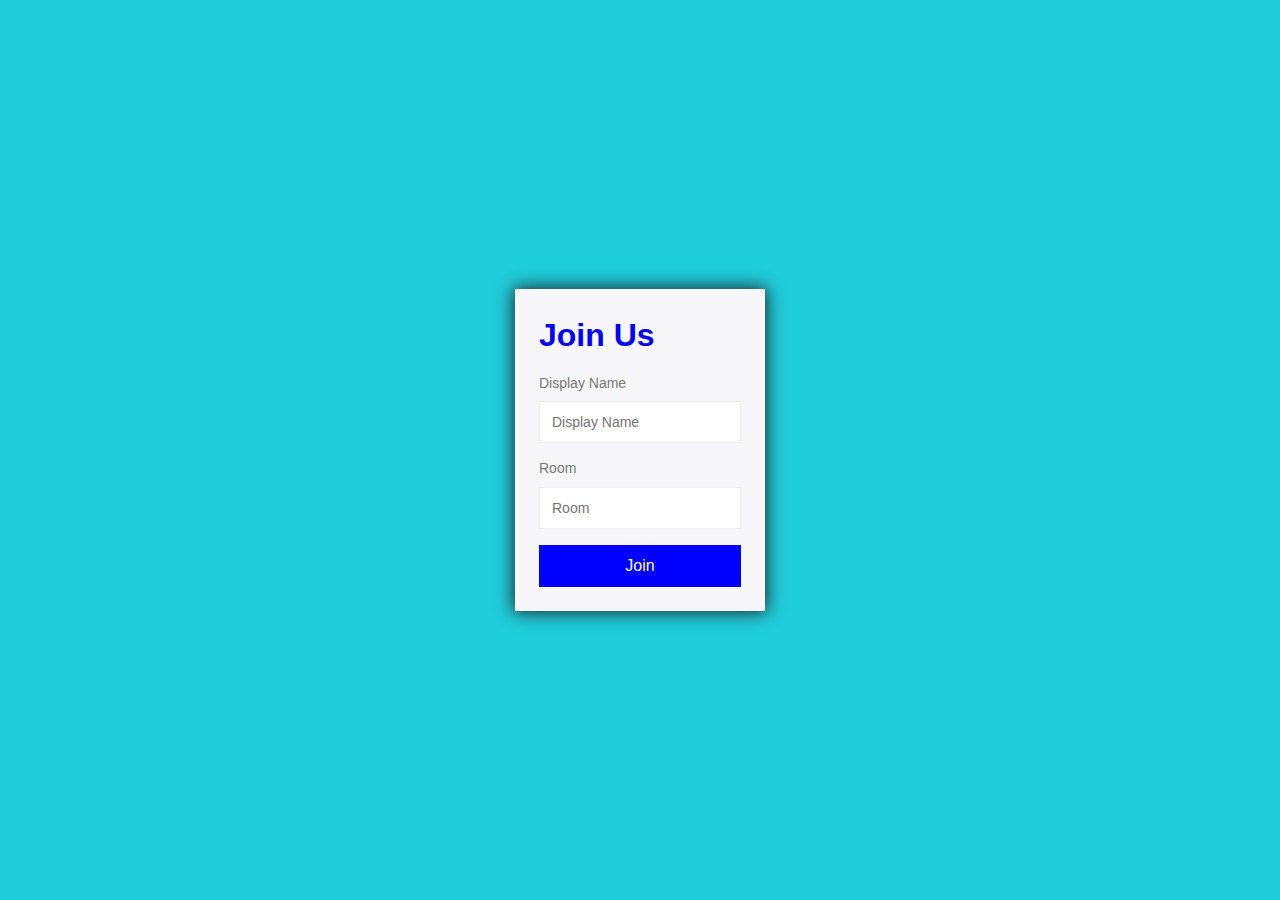
<file: public/index.html>
<!DOCTYPE html>

<Html>

<Head>
    <title>Let's Chat</title>
    <link rel="icon" href="img/favicon.png">
    <link rel="stylesheet" href="css/styles.css">

</Head>


<Body>
    <div class="centered-form">
        <div class="centered-form__box">

            <h1>Join Us</h1>

            <form action="/chat.html">
                <label>Display Name</label>
                <input type="text" name="username" placeholder="Display Name" required>

                <label>Room</label>
                <input type="text" name="room" placeholder="Room" required>

                <button>Join</button>
            </form>

        </div>


    </div>
    
</Body>


</Html>
</file>
<file: public/css/styles.css>
/* General Styles */

* {
    margin: 0;
    padding: 0;
    box-sizing: border-box;
}

html {
    font-size: 16px;
}

input {
    font-size: 14px;
}

body {
    line-height: 1.4;
    color: blue;
    font-family: Helvetica, Arial, sans-serif;
}


.chat__messages::-webkit-scrollbar {
    width: 10px;
}
  

.chat__messages::-webkit-scrollbar-track {
    box-shadow: 0 0 5px rgb(32, 205, 218);
    border-radius: 10px;
    padding: 2px;
}
  
.chat__messages::-webkit-scrollbar-thumb {
    background: blue;
    width: 6px;
    border-radius: 10px;
    
}

h1 {
    margin-bottom: 16px;
}

label {
    display: block;
    font-size: 14px;
    margin-bottom: 8px;
    color: #777;
}

input {
    border: 1px solid #eeeeee;
    padding: 12px;
    outline: none;
}

button {
    cursor: pointer;
    padding: 12px;
    background: blue;
    border: none;
    color: white;
    font-size: 16px;
    transition: background .3s ease;
}

button:hover {
    background: rgb(32, 205, 218);
    color: blue;
}

button:disabled {
    cursor: default;
    background: blue;
}

/* Join Page Styles */

.centered-form {
    background: rgb(32, 205, 218);
    width: 100vw;
    height: 100vh;   
    display: flex;
    justify-content: center;
    align-items: center;
}

.centered-form__box {
    box-shadow: 0px 0px 17px 1px #1D1F26;
    background: #F7F7FA;
    padding: 24px;
    width: 250px;
}

.centered-form button {
    width: 100%;
}

.centered-form input {
    margin-bottom: 16px;
    width: 100%;
}

/* Chat Page Layout */

.chat {
    display: flex;
}

.chat__sidebar {
    height: 100vh;
    color: #F7F7FA;
    background: rgb(32, 205, 218);
    width: 225px;
    min-width: 225px;
    border-right: 2px solid #F7F7FA;
    overflow-y: auto;
    font-size: 1.2em;
    flex: 1;
    
}

/* Chat styles */

.chat__main {
    flex-grow: 1;
    flex: 7;
    display: flex;
    flex-direction: column;
    max-height: 100vh;
}

.chat__messages {
    flex-grow: 1;
    padding: 24px 24px 0 24px;
    overflow-y: auto;
    background: rgb(32, 205, 218);
}

/* Message Styles */

.message {
    margin-bottom: 10px;   
}

.message__name {
    font-weight: 600;
    font-size: 14px;
    margin-right: 8px;
}

.message__meta {
    color: #777;
    font-size: 14px;
}

.message a {
    color: #0070CC;
}

/* Message Composition Styles */

.compose {
    display: flex;
    flex-shrink: 0;
    margin-top: 2px;
    padding: 24px;
    background: rgb(32, 205, 218);
}

.compose form {
    display: flex;
    flex-grow: 1;
    margin-right: 16px;
    background: rgb(32, 205, 218);
}

.compose input {
    border: 1px solid #eeeeee;
    width: 100%;
    padding: 12px;
    margin: 0 16px 0 0;
    flex-grow: 1;
}

.compose button {
    font-size: 14px;
}

/* Chat Sidebar Styles */

.room-title {
    font-weight: 400;
    font-size: 1.5em;
    background: blue;
    padding: 24px;
    text-transform: capitalize;   
}

.list-title {
    font-weight: 500;
    font-size: 1.5em;
    margin-bottom: 4px;
    padding: 12px 24px 0 24px;
}

.users {
    list-style-type: none;
    font-weight: 300;
    padding: 12px 24px 0 24px;
    text-transform: capitalize;
}

.letschat{
    position: fixed;
    bottom: 10px;
    color: blue;
    font-style: italic;
    font-weight: bold;
    padding: 5px;
    width: inherit;
    font-size:  1.8em;
}
</file>
